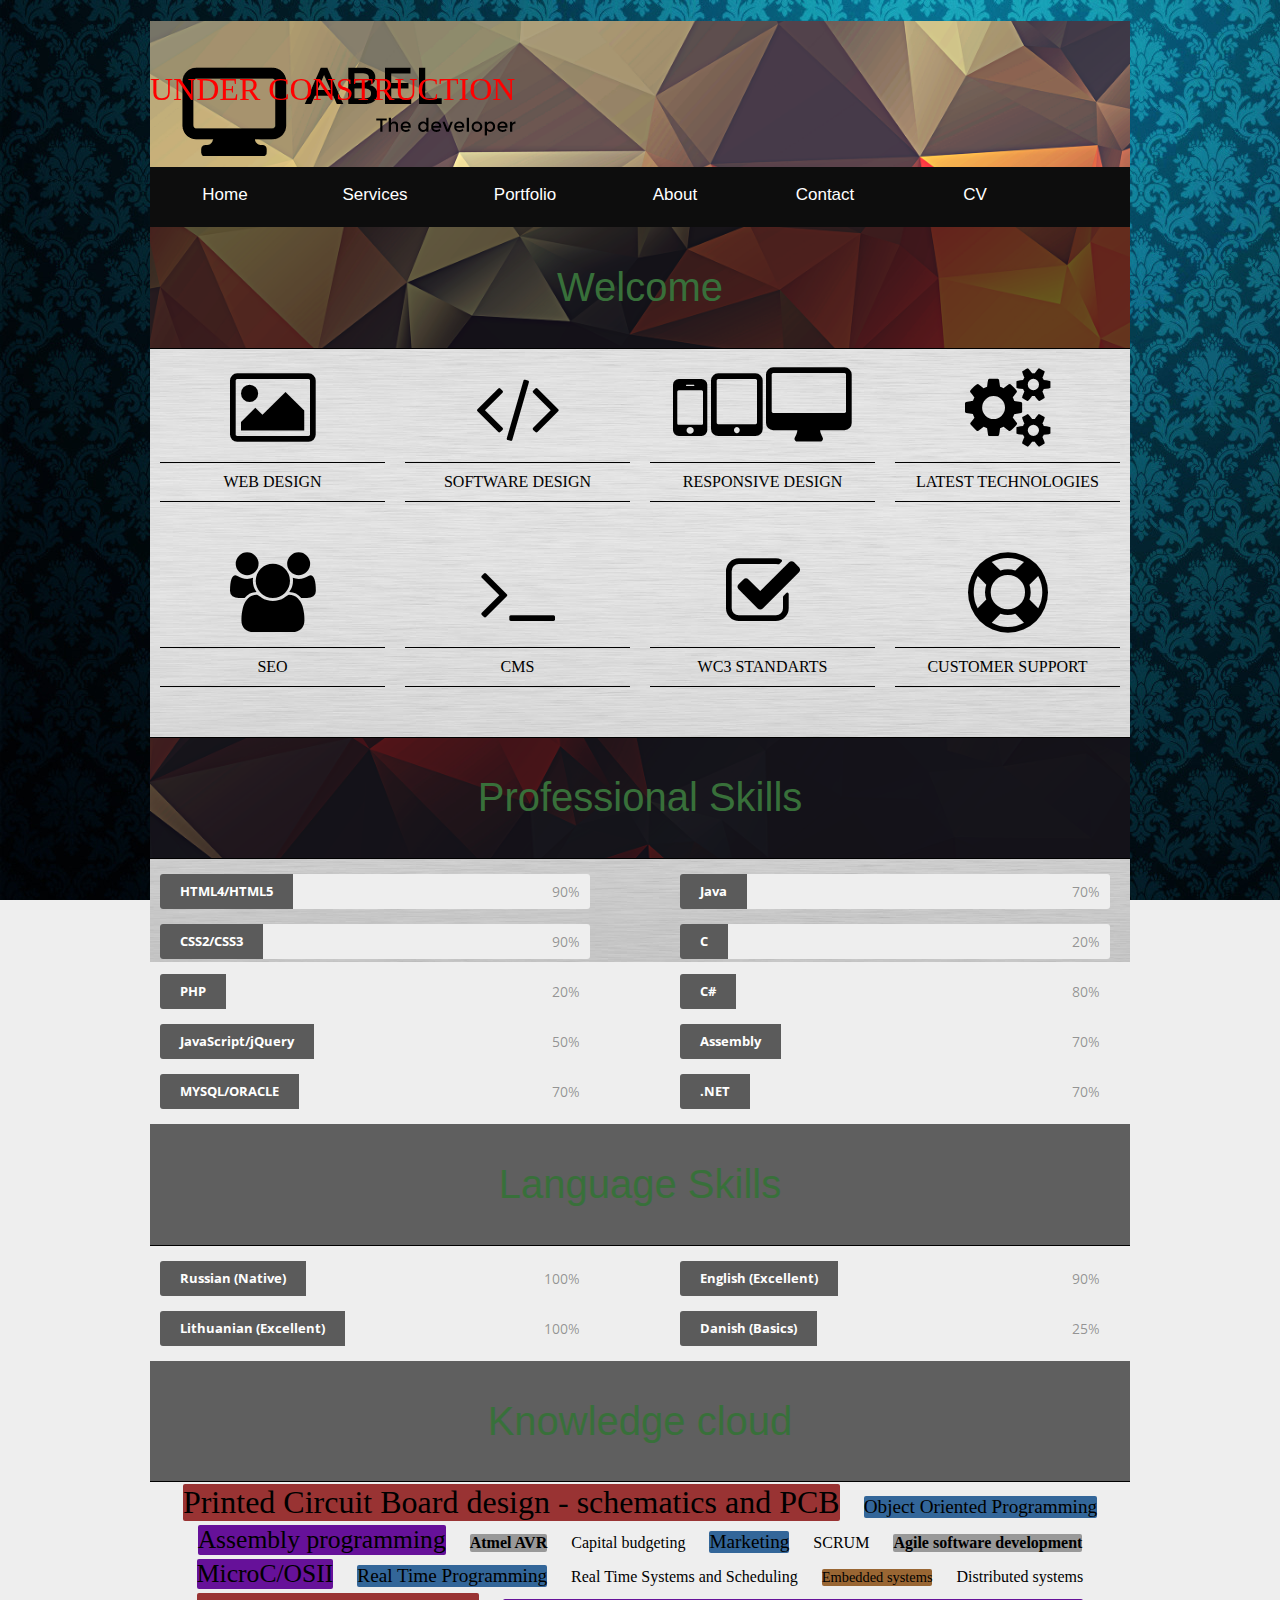
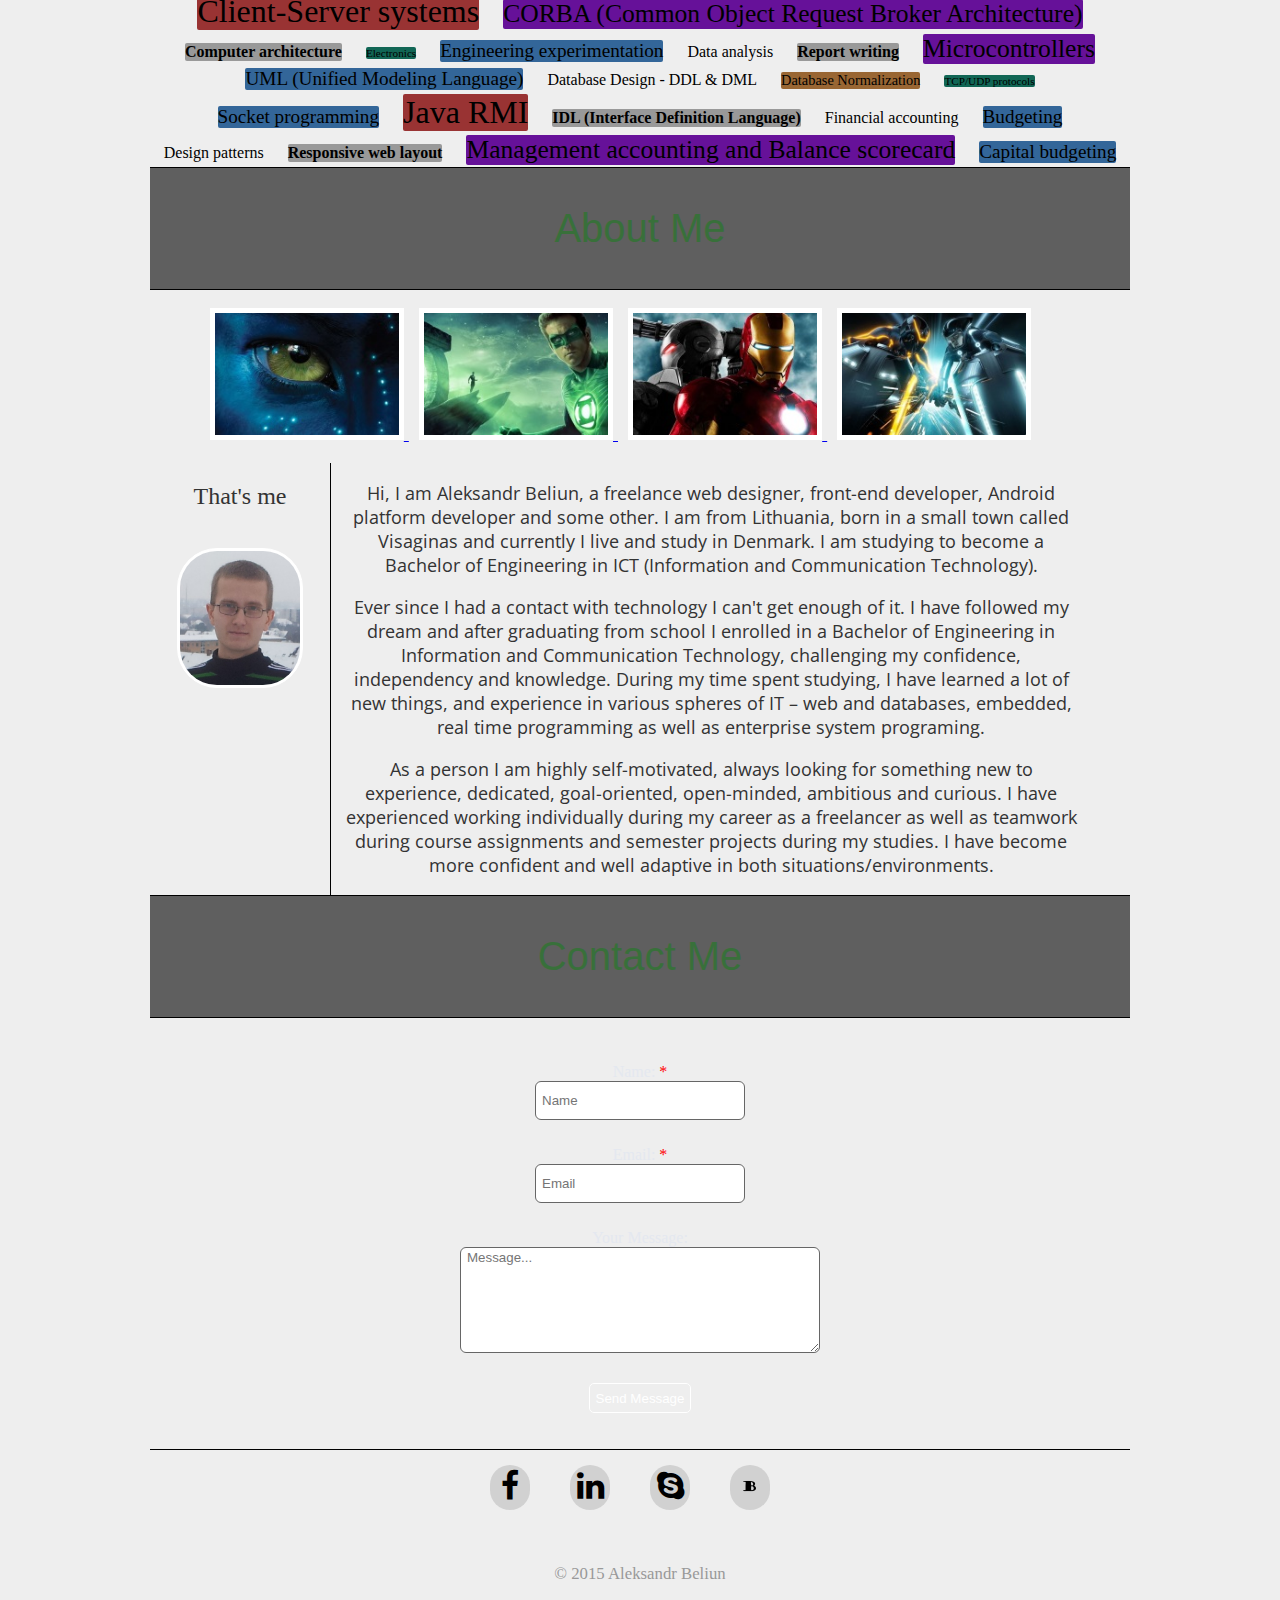
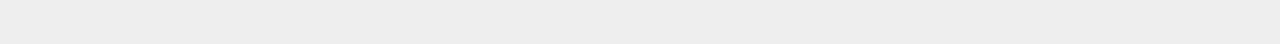
<file: index.html>
<!DOCTYPE html>
<html lang="en">

<head>
  <meta charset="utf-8" />
  <meta name="viewport" content="width=device-width, initial-scale=1, maximum-scale=1" />
  <meta name="description" content="My Personal Web - Responsive website development with HTML5/CSS3, PHP, JavaScript, jQuery, CMS integration and modification.">
  <meta name="keywords" content="web development, html5, css3, html, css, php, JavaScript, jQuery, CMS, responsive, seo, portfolio">

  <link rel="shortcut icon" href="Assets/IMG/favicon1.ico" type="image/x-icon">
  <link rel="icon" href="Assets/IMG/favicon1.ico" type="image/x-icon">
  <link rel="stylesheet" href="//maxcdn.bootstrapcdn.com/font-awesome/4.3.0/css/font-awesome.min.css">
  <link href="Assets/CSS/Main2.css" rel="stylesheet" type="text/css">
  <link href="Assets/CSS/Menu2.css" rel="stylesheet" type="text/css">
  <script type="text/javascript" src="Assets/JS/jquery-2.1.3.min.js"></script>
  <script type="text/javascript" src="Assets/JS/custom2.js"></script>
  <!--<script type="text/javascript" src="Assets/Helpers/mail2/js/contact_form.js"></script>-->
  <script src="Assets/Helpers/mail/contact_form.js"></script>

  <script type="text/javascript" src="Assets/Helpers/dialogbox/dialog_box.js"></script>

  <!--********************Fancybox******************-->
  <!-- Add mousewheel plugin (this is optional) -->
  <script type="text/javascript" src="Assets/JS/fancyapps-fancyBox-18d1712/lib/jquery.mousewheel-3.0.6.pack.js"></script>

  <!-- Add fancyBox main JS and CSS files -->
  <script type="text/javascript" src="Assets/JS/fancyapps-fancyBox-18d1712/source/jquery.fancybox.js?v=2.1.5"></script>
  <link rel="stylesheet" type="text/css" href="Assets/JS/fancyapps-fancyBox-18d1712/source/jquery.fancybox.css?v=2.1.5" media="screen" />

  <!-- Add Button helper (this is optional) -->
  <link rel="stylesheet" type="text/css" href="Assets/JS/fancyapps-fancyBox-18d1712/source/helpers/jquery.fancybox-buttons.css?v=1.0.5" />
  <script type="text/javascript" src="Assets/JS/fancyapps-fancyBox-18d1712/source/helpers/jquery.fancybox-buttons.js?v=1.0.5"></script>

  <script>
    (function(i, s, o, g, r, a, m) {
      i['GoogleAnalyticsObject'] = r;
      i[r] = i[r] || function() {
        (i[r].q = i[r].q || []).push(arguments)
      }, i[r].l = 1 * new Date();
      a = s.createElement(o),
        m = s.getElementsByTagName(o)[0];
      a.async = 1;
      a.src = g;
      m.parentNode.insertBefore(a, m)
    })(window, document, 'script', '//www.google-analytics.com/analytics.js', 'ga');

    ga('create', 'UA-59865560-1', 'auto');
    ga('send', 'pageview');
  </script>

  <!--
<link href="Assets/CSS/bootstrap.min.css" rel="stylesheet" type="text/css">

<script type="text/javascript" src="Assets/JS/bootstrap.min.js"></script>
-->

  <title>Main Page</title>

  <div class="link_home"></div>
</head>

<body>

  <div id="Holder">
    <section id="hero3" class="hero">
      <div class="inner2">
        <div class="copy2">


          <div id="Header">
            <h1 id="construction">
              <span style="color:red">UNDER CONSTRUCTION</span>
            </h1>
          </div>
          <div id="NavBar">
            <div class="container">
              <nav id="primary_nav">
                <ul>
                  <li class="nav_home"><a class="navScroll" href="#Header">Home</a>
                  </li>
                  <li class="nav_services"><a class="navScroll" href="#services">Services</a>
                  </li>
                  <li class="nav_skills"><a class="navScroll" href="#skills">Portfolio</a>
                  </li>
                  <li class="nav_about"><a class="navScroll" href="#About">About</a>
                  </li>
                  <li class="nav_contact"><a class="navScroll" href="#contact">Contact</a>
                  </li>
                  <li><a href="Assets/IMG/CV_ALEKSANDR_BELIUN_LT.pdf" target="_blank">CV</a>
                  </li>
                </ul>
              </nav>
            </div>
          </div>


          <div id="NavBarMobile">
            <div class="container">
              <nav id="primary_nav_mobile">
                <ul>
                  <li class="nav_home"><a class="navScroll" href="#Header">Home</a>
                  </li>
                  <li class="nav_services"><a class="navScroll" href="#services">Services</a>
                  </li>
                  <li class="nav_skills"><a class="navScroll" href="#skills">Portfolio</a>
                  </li>
                  <li class="nav_about"><a class="navScroll" href="#About">About</a>
                  </li>
                  <li class="nav_contact"><a class="navScroll" href="#contact">Contact</a>
                  </li>
                  <li><a href="Assets/IMG/CV_ALEKSANDR_BELIUN_LT.pdf" target="_blank">CV</a>
                  </li>
                </ul>
              </nav>
            </div>
          </div>

          <div id="Content">
            <section class="content">
              <div class="inner">
                <div class="copy">


                  <div id="contentMain">
                    <div class="PageHeading">
                      <h1>Welcome</h1>
                    </div>

                    <div id="services" class="borderBTM inBlock">

                      <section class="hero1 hero">
                        <div class="inner">
                          <div class="copy">
                            <div class="block_content">

                              <div class="link_services"></div>
                              <br>

                              <div class="services_block">
                                <div class="icon"><i class="fa fa-picture-o fa-5x"></i>
                                </div>
                                <h3>Web Design</h3>
                              </div>
                              <div class="services_block">
                                <div class="icon"><i class="fa fa-code fa-5x"></i>
                                </div>
                                <h3>Software Design</h3>
                              </div>
                              <div class="services_block">
                                <div class="icon">
                                  <i class="fa fa-mobile fa-5x"></i>
                                  <i class="fa fa-tablet fa-5x"></i>
                                  <i class="fa fa-desktop fa-5x"></i>

                                </div>
                                <h3>Responsive Design</h3>
                              </div>
                              <div class="services_block">
                                <div class="icon"><i class="fa fa-cogs fa-5x"></i>
                                </div>
                                <h3>Latest technologies</h3>
                              </div>



                              <div class="services_block">
                                <div class="icon"><i class="fa fa-users fa-5x"></i>
                                </div>
                                <h3>SEO</h3>
                              </div>
                              <div class="services_block">
                                <div class="icon"><i class="fa fa-terminal fa-5x"></i>
                                </div>
                                <h3>CMS</h3>
                              </div>
                              <div class="services_block">
                                <div class="icon"><i class="fa fa-check-square-o fa-5x"></i>
                                </div>
                                <h3>WC3 standarts</h3>
                              </div>
                              <div class="services_block">
                                <div class="icon"><i class="fa fa-life-ring fa-5x"></i>
                                </div>
                                <h3>Customer Support</h3>
                              </div>

                            </div>
                          </div>
                        </div>
                      </section>
                    </div>

                    <div id="skills" class="borderBTM ">
                      <div class="PageHeading">
                        <h1>Professional Skills</h1>
                      </div>
                      <section class="hero1 hero">
                        <div class="inner">
                          <div class="copy">

                            <div class="link_skills"></div>
                            <div class="W">
                              <div class="half ">
                                <div class="left">
                                  <div class="skillbar clearfix " data-percent="90%">
                                    <div class="skillbar-title" style="background: #666;">
                                      <span>HTML4/HTML5</span>
                                    </div>
                                    <div class="skillbar-bar" style="background: #88cd2a;"></div>
                                    <div class="skill-bar-percent">90%</div>
                                  </div>
                                  <div class="skillbar clearfix " data-percent="90%">
                                    <div class="skillbar-title" style="background: #666;">
                                      <span>CSS2/CSS3</span>
                                    </div>
                                    <div class="skillbar-bar" style="background: #88cd2a;"></div>
                                    <div class="skill-bar-percent">90%</div>
                                  </div>
                                  <div class="skillbar clearfix " data-percent="20%">
                                    <div class="skillbar-title" style="background: #666;">
                                      <span>PHP</span>
                                    </div>
                                    <div class="skillbar-bar" style="background: #88cd2a;"></div>
                                    <div class="skill-bar-percent">20%</div>
                                  </div>
                                  <div class="skillbar clearfix " data-percent="50%">
                                    <div class="skillbar-title" style="background: #666;">
                                      <span>JavaScript/jQuery</span>
                                    </div>
                                    <div class="skillbar-bar" style="background: #88cd2a;"></div>
                                    <div class="skill-bar-percent">50%</div>
                                  </div>
                                  <div class="skillbar clearfix " data-percent="70%">
                                    <div class="skillbar-title" style="background: #666;">
                                      <span>MYSQL/ORACLE</span>
                                    </div>
                                    <div class="skillbar-bar" style="background: #88cd2a;"></div>
                                    <div class="skill-bar-percent">70%</div>
                                  </div>
                                </div>
                              </div>


                              <div class="half ">
                                <div class="right">
                                  <div class="skillbar clearfix " data-percent="70%">
                                    <div class="skillbar-title" style="background: #666;">
                                      <span>Java</span>
                                    </div>
                                    <div class="skillbar-bar" style="background: #88cd2a;"></div>
                                    <div class="skill-bar-percent">70%</div>
                                  </div>
                                  <div class="skillbar clearfix " data-percent="20%">
                                    <div class="skillbar-title" style="background: #666;">
                                      <span>C</span>
                                    </div>
                                    <div class="skillbar-bar" style="background: #88cd2a;"></div>
                                    <div class="skill-bar-percent">20%</div>
                                  </div>
                                  <div class="skillbar clearfix " data-percent="80%">
                                    <div class="skillbar-title" style="background: #666;">
                                      <span>C#</span>
                                    </div>
                                    <div class="skillbar-bar" style="background: #88cd2a;"></div>
                                    <div class="skill-bar-percent">80%</div>
                                  </div>
                                  <div class="skillbar clearfix " data-percent="70%">
                                    <div class="skillbar-title" style="background: #666;">
                                      <span>Assembly</span>
                                    </div>
                                    <div class="skillbar-bar" style="background: #88cd2a;"></div>
                                    <div class="skill-bar-percent">70%</div>
                                  </div>
                                  <div class="skillbar clearfix " data-percent="70%">
                                    <div class="skillbar-title" style="background: #666;">
                                      <span>.NET</span>
                                    </div>
                                    <div class="skillbar-bar" style="background: #88cd2a;"></div>
                                    <div class="skill-bar-percent">70%</div>
                                  </div>
                                </div>
                              </div>
                            </div>

                          </div>
                        </div>
                      </section>
                      <div class="PageHeading">
                        <h1>Language Skills</h1>
                      </div>
                      <section class="hero1 hero">
                        <div class="inner">
                          <div class="copy">
                            <div class="W">
                              <div class="half ">
                                <div class="left">
                                  <div class="skillbar clearfix " data-percent="100%">
                                    <div class="skillbar-title" style="background: #666;">
                                      <span>Russian (Native)</span>
                                    </div>
                                    <div class="skillbar-bar" style="background: #88cd2a;"></div>
                                    <div class="skill-bar-percent">100%</div>
                                  </div>
                                  <div class="skillbar clearfix " data-percent="100%">
                                    <div class="skillbar-title" style="background: #666;">
                                      <span>Lithuanian (Excellent)</span>
                                    </div>
                                    <div class="skillbar-bar" style="background: #88cd2a;"></div>
                                    <div class="skill-bar-percent">100%</div>
                                  </div>
                                </div>
                              </div>
                              <div class="half ">
                                <div class="right">
                                  <div class="skillbar clearfix " data-percent="90%">
                                    <div class="skillbar-title" style="background: #666;">
                                      <span>English (Excellent)</span>
                                    </div>
                                    <div class="skillbar-bar" style="background: #88cd2a;"></div>
                                    <div class="skill-bar-percent">90%</div>
                                  </div>
                                  <div class="skillbar clearfix " data-percent="25%">
                                    <div class="skillbar-title" style="background: #666;">
                                      <span>Danish (Basics)</span>
                                    </div>
                                    <div class="skillbar-bar" style="background: #88cd2a;"></div>
                                    <div class="skill-bar-percent">25%</div>
                                  </div>
                                </div>
                              </div>
                            </div>
                          </div>
                        </div>
                      </section>
                      <div id="knowledge">
                        <div class="PageHeading">
                          <h1>Knowledge cloud</h1>
                        </div>

                        <section class="hero1 hero">
                          <div class="inner">
                            <div class="copy">
                              <ul id="cloud">
                                <li>Printed Circuit Board design - schematics and PCB</li>
                                <li>Object Oriented Programming</li>
                                <li>Assembly programming</li>
                                <li>Atmel AVR</li>
                                <li>Capital budgeting</li>
                                <li>Marketing</li>
                                <li>SCRUM</li>
                                <li>Agile software development</li>
                                <li>MicroC/OSII</li>
                                <li>Real Time Programming</li>
                                <li>Real Time Systems and Scheduling</li>
                                <li>Embedded systems</li>
                                <li>Distributed systems</li>
                                <li>Client-Server systems</li>
                                <li>CORBA (Common Object Request Broker Architecture)</li>
                                <li>Computer architecture</li>
                                <li>Electronics</li>
                                <li>Engineering experimentation</li>
                                <li>Data analysis</li>
                                <li>Report writing</li>
                                <li>Microcontrollers</li>
                                <li>UML (Unified Modeling Language)</li>
                                <li>Database Design - DDL &amp; DML</li>
                                <li>Database Normalization</li>
                                <li>TCP/UDP protocols</li>
                                <li>Socket programming</li>
                                <li>Java RMI</li>
                                <li>IDL (Interface Definition Language)</li>
                                <li>Financial accounting</li>
                                <li>Budgeting</li>
                                <li>Design patterns</li>
                                <li>Responsive web layout</li>
                                <li>Management accounting and Balance scorecard</li>
                                <li>Capital budgeting</li>
                              </ul>
                            </div>
                          </div>
                        </section>
                      </div>


                    </div>




                    <div id="About">
                      <div class="PageHeading">
                        <h1>About Me</h1>
                      </div>
                      <section class="hero1 hero">
                        <div class="inner">
                          <div class="copy">


                            <div class="link_about"></div>
                            <div id="W">
                              <div class="center ">
                                <div id="img">
                                  <p>
                                    <a class="fancybox" data-fancybox-group="button" href="Assets/IMG/about/avatar_b.jpg">
                                      <img src="Assets/IMG/about/avatar_s.jpg" alt="pic1">
                                    </a>
                                    <a class="fancybox" data-fancybox-group="button" href="Assets/IMG/about/greenhornet_b.jpg">
                                      <img src="Assets/IMG/about/greenhornet_s.jpg" alt="pic2">
                                    </a>
                                    <a class="fancybox" data-fancybox-group="button" href="Assets/IMG/about/ironman_b.jpg">
                                      <img src="Assets/IMG/about/ironman_s.jpg" alt="pic3">
                                    </a>
                                    <a class="fancybox" data-fancybox-group="button" href="Assets/IMG/about/tron_b.jpg">
                                      <img src="Assets/IMG/about/tron_s.jpg" alt="pic4">
                                    </a>
                                  </p>
                                </div>
                              </div>
                              <div>
                                <div id="Left">
                                  <h2>That's me</h2>
                                  <br>
                                  <a class="fancybox" href="Assets/IMG/about/me_b.jpg">
                                    <img src="Assets/IMG/about/me.jpg" alt="myPicture">
                                  </a>
                                </div>
                                <div id="Right">
                                  <div id="about">
                                    <p>Hi, I am Aleksandr Beliun, a freelance web designer, front-end developer, Android platform developer and some other. I am from Lithuania, born in a small town called Visaginas and currently I live and study in Denmark.
                                      I am studying to become a Bachelor of Engineering in ICT (Information and Communication Technology).</p>
                                    <p>Ever since I had a contact with technology I can't get enough of it. I have followed my dream and after graduating from school I enrolled in a Bachelor of Engineering in Information and Communication Technology, challenging
                                      my confidence, independency and knowledge. During my time spent studying, I have learned a lot of new things, and experience in various spheres of IT – web and databases, embedded, real time programming as well as
                                      enterprise system programing.</p>
                                    <p>As a person I am highly self-motivated, always looking for something new to experience, dedicated, goal-oriented, open-minded, ambitious and curious. I have experienced working individually during my career as a freelancer
                                      as well as teamwork during course assignments and semester projects during my studies. I have become more confident and well adaptive in both situations/environments. </p>
                                  </div>
                                </div>
                              </div>
                            </div>

                          </div>
                        </div>
                      </section>
                    </div>






                    <div id="contact">


                      <div class="PageHeading">
                        <h1>Contact Me</h1>
                      </div>
                      <div class="link_contact"></div>
                      <div id="mainform">
                        <form id="form" action="javascript:showDialog('Success','Your request has been successfully received.','success');">
                          <div id="note"></div>
                          <div id="fields">
                            <table class="contact">

                              <tr>
                                <td>
                                  <p id="returnmessage"></p>
                                </td>
                              </tr>
                              <tr>
                                <td>&nbsp;</td>
                              </tr>
                              <tr>
                                <td>
                                  <label for="Name">Name:
                                    <span>*</span>
                                  </label>
                                  <br>
                                  <input type="text" name="name" id="name" placeholder="Name" class="styletxtfield">
                                </td>
                              </tr>
                              <tr>
                                <td>&nbsp;</td>
                              </tr>
                              <tr>
                                <td>
                                  <label for="Email">Email:
                                    <span>*</span>
                                  </label>
                                  <br>
                                  <input type="email" name="email" id="email" placeholder="Email" class="styletxtfield">
                                </td>
                              </tr>
                              <tr>
                                <td>&nbsp;</td>
                              </tr>
                              <tr>
                                <td>
                                  <label for="Message">Your Message:</label>
                                  <br>
                                  <textarea name="message" id="message" placeholder="Message..." class="styletxtarea"></textarea>
                                </td>
                              </tr>
                              <tr>
                                <td>&nbsp;</td>
                              </tr>
                              <tr>
                                <td>
                                  <input type="submit" name="submit" id="submit" class="btn" value="Send Message">
                                </td>
                              </tr>
                              <tr>
                                <td>&nbsp;</td>
                              </tr>
                            </table>
                          </div>
                        </form>


                      </div>

                    </div>




                  </div>

                </div>
              </div>
            </section>
          </div>
          <div id="Footer">

            <div id="social">
              <div class="social_link">
                <div class="link"><a href="#" target="_blank"><i class="fa fa-facebook fa-2x"></i></a>
                </div>
              </div>
              <div class="social_link">
                <div class="link"><a href="https://www.linkedin.com/in/aleksandrbeliun" target="_blank"><i class="fa fa-linkedin fa-2x"></i></a>
                </div>
              </div>
              <div class="social_link">
                <div class="link"><a href="skype:organyx92?chat"><i class="fa fa-skype fa-2x"></i></a>
                </div>
              </div>
              <div class="social_link">
                <div class="link">
                  <a href="http://aleksbel.blogspot.com/" target="_blank">
                    <img src="Assets/IMG/social/blogger_inv_small.png" alt="skype">
                  </a>
                </div>
              </div>
            </div>
            <div id="copy">
              <h6>&copy; 2015 Aleksandr Beliun</h6>
            </div>
            <div id="scroll"><a href="#" class="scrollup">Scroll</a>
            </div>
          </div>

        </div>
      </div>
    </section>
  </div>


</body>

</html>
</file>
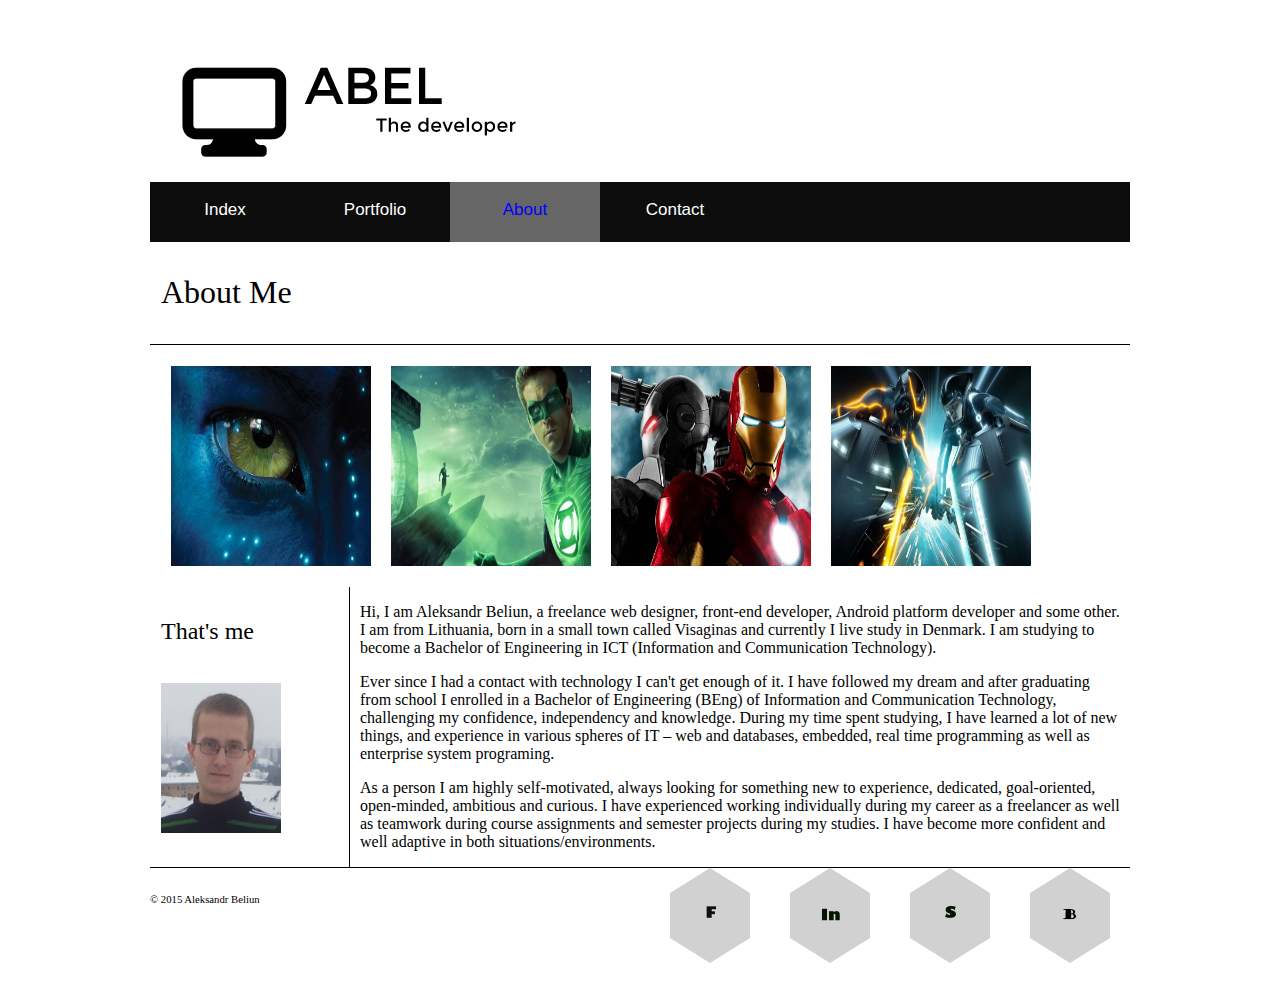
<file: about.html>
<!doctype html>
<html>
<head>

<link rel="shortcut icon" href="Assets/IMG/favicon1.ico" type="image/x-icon">
<link rel="icon" href="Assets/IMG/favicon1.ico" type="image/x-icon">

<link href="Assets/CSS/Main.css" rel="stylesheet" type="text/css">
<link href="Assets/CSS/Menu.css" rel="stylesheet" type="text/css">
<link href="Assets/CSS/About.css" rel="stylesheet" type="text/css">

<!--
<link href="Assets/CSS/bootstrap.min.css" rel="stylesheet" type="text/css">

<script type="text/javascript" src="Assets/JS/bootstrap.min.js"></script>
<script type="text/javascript" src="Assets/JS/jquery-2.1.3.min.js"></script>
-->
<meta charset="utf-8">
<title>About Page</title>
</head>

<body>
<div id="Holder">
  <div id="Header"></div>
  <div id="NavBar">
    	<nav>
        	<ul>
            	<li><a href="index.html">Index</a></li>
              <li><a href="portfolio.html">Portfolio</a></li>
              <li class="active"><a href="about.html">About</a></li>
              <li><a href="contact.html">Contact</a></li>
          </ul>
        </nav>
  </div>
  <div id="Content">
    	<div id="PageHeading">
    	  <h1>About Me</h1>
   	  </div>
      <div id="contentMain">
        <img src="Assets/IMG/about/avatar.jpg">
        <img src="Assets/IMG/about/greenhornet.jpg">
        <img src="Assets/IMG/about/ironman.jpg">
        <img src="Assets/IMG/about/tron.jpg">
      </div>
    	<div id="contentLeft">
    	  <h2>That's me</h2><br>
        <img src="Assets/IMG/about/me.jpg">
    	</div>
    <div id="contentRight">
      <div id="about">

      <p>Hi, I am Aleksandr Beliun, a freelance web designer, front-end developer, Android platform developer and some other. I am from Lithuania, born in a small town called Visaginas and currently I live study in Denmark. I am studying to become a Bachelor of Engineering in ICT (Information and Communication Technology).</p>
      <p>Ever since I had a contact with technology I can't get enough of it. I have followed my dream and after graduating from school I enrolled in a Bachelor of Engineering (BEng) of Information and Communication Technology, challenging my confidence, independency and knowledge. During my time spent studying, I have learned a lot of new things, and experience in various spheres of IT – web and databases, embedded, real time programming as well as enterprise system programing.
</p>
      <p>
        As a person I am highly self-motivated, always looking for something new to experience, dedicated, goal-oriented, open-minded, ambitious and curious. I have experienced working individually during my career as a freelancer as well as teamwork during course assignments and semester projects during my studies. I have become more confident and well adaptive in both situations/environments. </p>
  
      </div>

    </div>

  </div>
  <div id="Footer">
    <div id="copy">
      <h6>&copy; 2015 Aleksandr Beliun</h6>
    </div>
    <div id="social">
              <div class="social_hexagon">
                <div class="hex1"></div>
                <div class="hex2"><a href="#" target="_blank"><img src="Assets/IMG/social/facebook_inv_small.png" alt="facebook"></a></div>
                <div class="hex3"></div>
              </div>
              <div class="social_hexagon">
                <div class="hex1"></div>
                <div class="hex2"><a href="#" target="_blank"><img src="Assets/IMG/social/linkedIn_inv_small.png" alt="linkedin"></a></div>
                <div class="hex3"></div>
              </div>
              <div class="social_hexagon">
                <div class="hex1"></div>
                <div class="hex2"><a href="skype:organyx92?chat"><img src="Assets/IMG/social/skype_inv_small.png" alt="skype"></a></div>
                <div class="hex3"></div>
              </div>
              <div class="social_hexagon">
                <div class="hex1"></div>
                <div class="hex2"><a href="http://aleksbel.blogspot.com/" target="_blank"><img src="Assets/IMG/social/blogger_inv_small.png" alt="blogspot"></a></div>
                <div class="hex3"></div>
              </div>
    </div>
  </div>
</div>
</body>
</html>
</file>
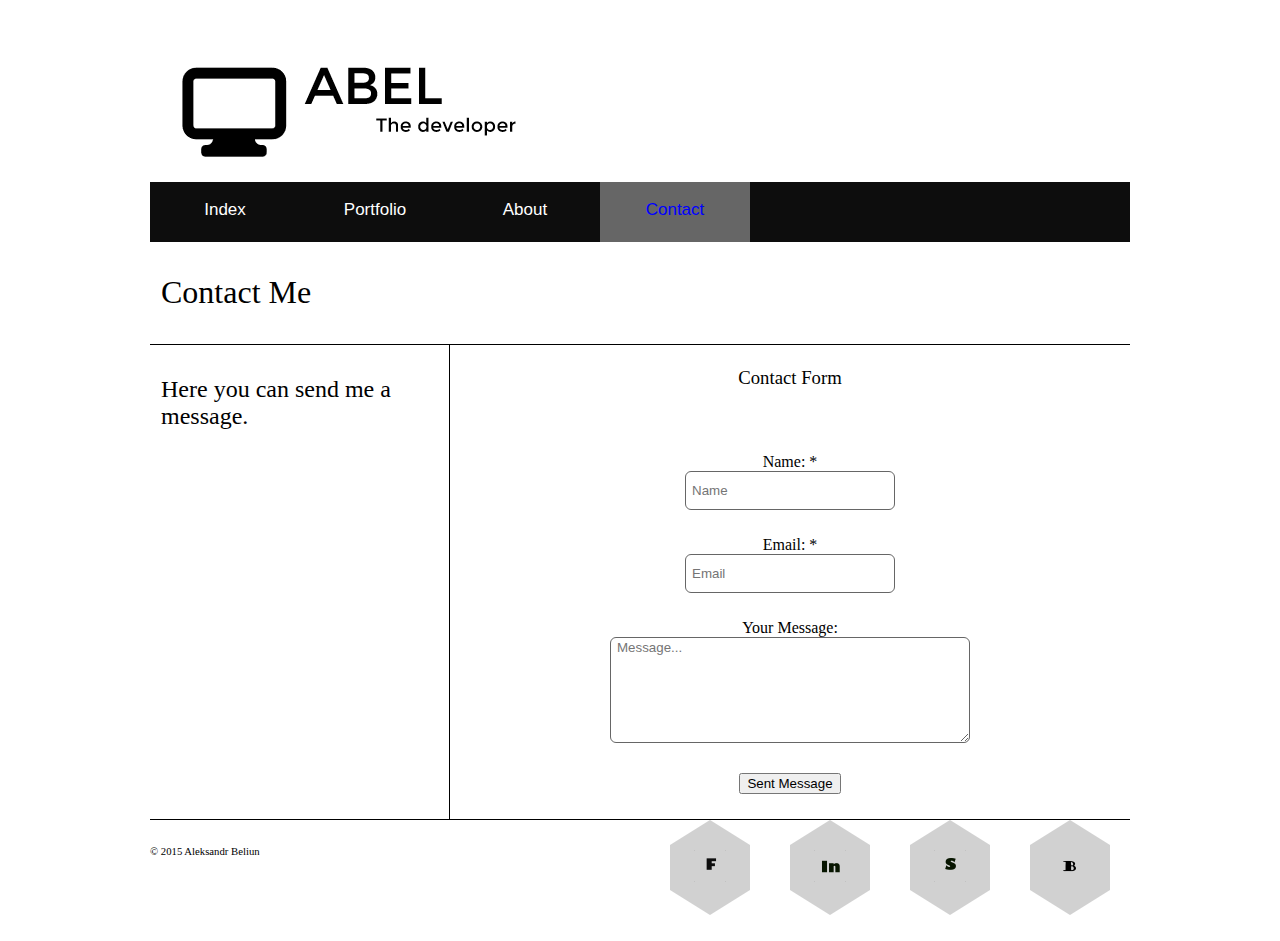
<file: contact.html>
<!doctype html>
<html>
<head>

  <link rel="shortcut icon" href="Assets/IMG/favicon1.ico" type="image/x-icon">
  <link rel="icon" href="Assets/IMG/favicon1.ico" type="image/x-icon">

<link href="Assets/CSS/Main.css" rel="stylesheet" type="text/css">
<link href="Assets/CSS/Menu.css" rel="stylesheet" type="text/css">
<script type="text/javascript" src="Assets/JS/jquery-2.1.3.min.js"></script>
<script src="Assets/Helpers/mail/contact_form.js"></script>
<!--
<link href="Assets/CSS/bootstrap.min.css" rel="stylesheet" type="text/css">

<script type="text/javascript" src="Assets/JS/bootstrap.min.js"></script>

-->
<meta charset="utf-8">
<title>Contact Page</title>
</head>

<body>
<div id="Holder">
  <div id="Header"></div>
  <div id="NavBar">
    	<nav>
        	<ul>
              <li><a href="index.html">Index</a></li>
              <li><a href="portfolio.html">Portfolio</a></li>
              <li><a href="about.html">About</a></li>
              <li class="active"><a href="contact.html">Contact</a></li>
          </ul>
        </nav>
  </div>
  <div id="Content">
    	<div id="PageHeading">
    	  <h1>Contact Me</h1>
   	  </div>
    	<div id="contentLeft">
    	  <h2>Here you can send me a message.</h2><br>
    	</div>
    <div id="contentRight">

      <div id="mainform">
        <form id="form">
          <table id="contact">
            <tr><th><h3>Contact Form</h3></th></tr>
            <tr><td><p id="returnmessage"></p></td></tr>
            <tr>
              <td>&nbsp;</td>
            </tr>
            <tr>
              <td><label for="Name">Name: <span>*</span></label><br>
              <input type="text" name="name" id="name" placeholder="Name" class="styletxtfield"></td>
            </tr>
            <tr>
              <td>&nbsp;</td>
            </tr>
            <tr>
              <td><label for="Email">Email: <span>*</span></label><br>
              <input type="email" name="email" id="email" placeholder="Email" class="styletxtfield"></td>
            </tr>
            <tr>
              <td>&nbsp;</td>
            </tr>
            <tr>
              <td><label for="Message">Your Message:</label><br>
              <textarea name="message" id="message" placeholder="Message..." class="styletxtarea"></textarea></td>
            </tr>
            <tr>
              <td>&nbsp;</td>
            </tr>
            <tr>
              <td><input type="submit" name="submit" id="submit" value="Sent Message"></td>
            </tr>
            <tr>
              <td>&nbsp;</td>
            </tr>
          </table>
        </form>


    </div>







    </div>
  </div>
  <div id="Footer">
    <div id="copy">
      <h6>&copy; 2015 Aleksandr Beliun</h6>
    </div>
    <div id="social">
        <div class="social_hexagon">
                <div class="hex1"></div>
                <div class="hex2"><a href="#" target="_blank"><img src="Assets/IMG/social/facebook_inv_small.png" alt="facebook"></a></div>
                <div class="hex3"></div>
              </div>
              <div class="social_hexagon">
                <div class="hex1"></div>
                <div class="hex2"><a href="#" target="_blank"><img src="Assets/IMG/social/linkedIn_inv_small.png" alt="linkedin"></a></div>
                <div class="hex3"></div>
              </div>
              <div class="social_hexagon">
                <div class="hex1"></div>
                <div class="hex2"><a href="skype:organyx92?chat"><img src="Assets/IMG/social/skype_inv_small.png" alt="skype"></a></div>
                <div class="hex3"></div>
              </div>
              <div class="social_hexagon">
                <div class="hex1"></div>
                <div class="hex2"><a href="http://aleksbel.blogspot.com/" target="_blank"><img src="Assets/IMG/social/blogger_inv_small.png" alt="skype"></a></div>
                <div class="hex3"></div>
              </div>
      </div>
  </div>
</div>
</body>
</html>
</file>
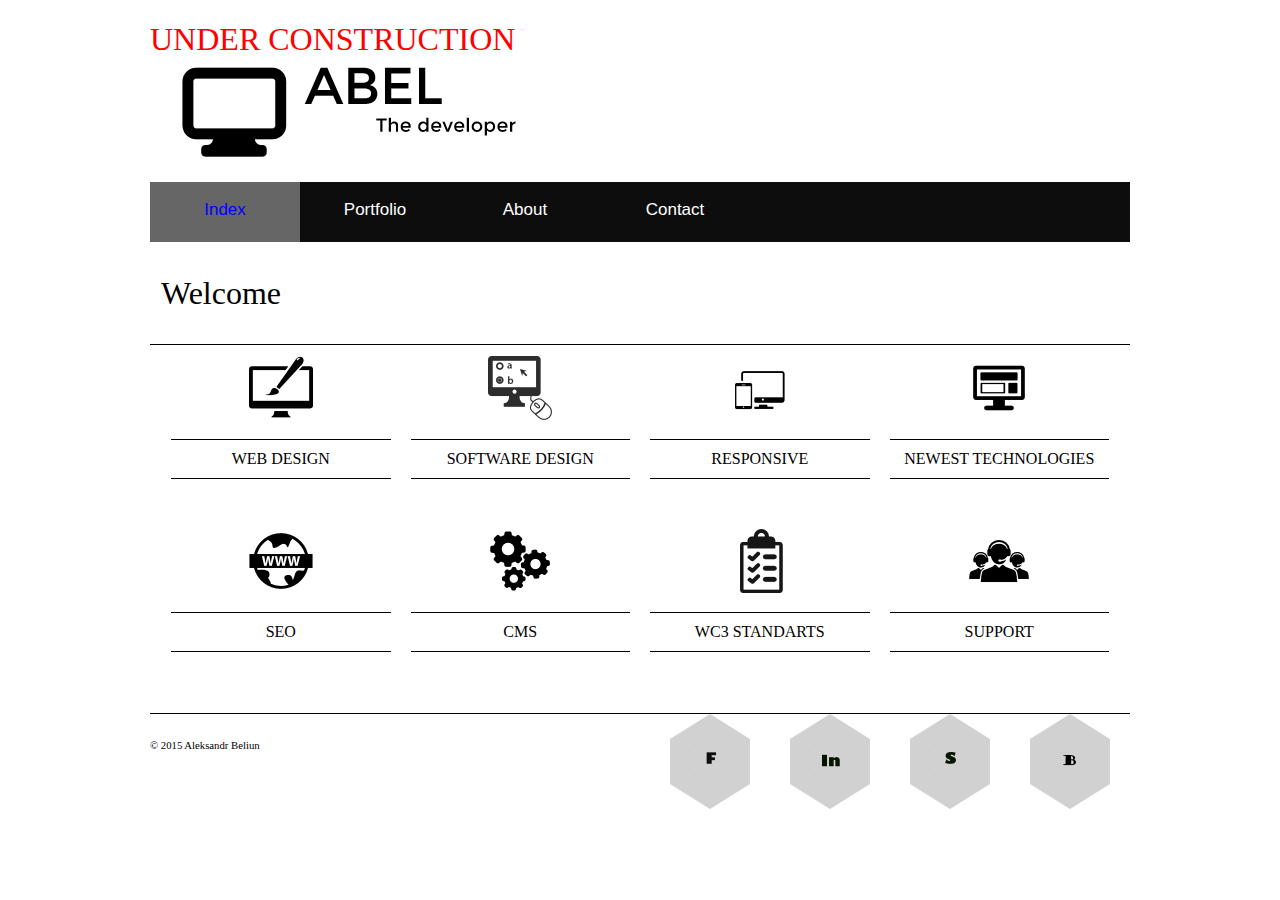
<file: index3.html>
<!doctype html>
<html>
<head>

  <link rel="shortcut icon" href="Assets/IMG/favicon1.ico" type="image/x-icon">
  <link rel="icon" href="Assets/IMG/favicon1.ico" type="image/x-icon">

<link href="Assets/CSS/Main.css" rel="stylesheet" type="text/css">
<link href="Assets/CSS/Menu.css" rel="stylesheet" type="text/css">
<!--
<link href="Assets/CSS/bootstrap.min.css" rel="stylesheet" type="text/css">

<script type="text/javascript" src="Assets/JS/bootstrap.min.js"></script>
<script type="text/javascript" src="Assets/JS/jquery-2.1.3.min.js"></script>
-->
<meta charset="utf-8">
<title>Main Page</title>
</head>

<body>
<div id="Holder">
  <div id="Header"><h1><span style="color:red">UNDER CONSTRUCTION<span></h1></div>
  <div id="NavBar">
    	<nav>
        	<ul>
              <li class="active"><a href="index.html">Index</a></li>
              <li><a href="portfolio.html">Portfolio</a></li>
              <li><a href="about.html">About</a></li>
              <li><a href="contact.html">Contact</a></li>
          </ul>
        </nav>
  </div>
  <div id="Content">
    	<div id="PageHeading">
    	  <h1>Welcome</h1>
   	  </div>

    <div id="contentMain">


      <div class="services">

        <div class="services_block">
          <div class="icon"><img src="Assets/IMG/services/web.png" alt="icon"></div>
          <h3>Web Design</h3>
<!--          <p>Fresh. Clean. Live.</p>-->
        </div>
        <div class="services_block">
          <div class="icon"><img src="Assets/IMG/services/soft.png" alt="icon"></div>
          <h3>Software Design</h3>
<!--          <p>Software Design for all your needs.</p>-->
        </div>
        <div class="services_block">
          <div class="icon">
            <img src="Assets/IMG/services/responsive.png" alt="icon">
          </div>
          <h3>Responsive</h3>
<!--          <p>Be accessible. Anywhere. To anyone and everyone on any device.</p>-->
        </div>
        <div class="services_block">
          <div class="icon"><img src="Assets/IMG/services/tech.png" alt="icon"></div>
          <h3>Newest technologies</h3>
<!--          <p>I love changes and innovation. Therefore i follow the latest news in the world of technologies and apply them to create stunning websites.</p>-->
        </div>


        <div class="services_block">
          <div class="icon"><img src="Assets/IMG/services/seo.png" alt="icon"></div>
          <h3>SEO</h3>
<!--          <p>Search Engine Optimization helps your website to be found more easy and have higher ratings between others out there.</p>-->
        </div>
        <div class="services_block">
          <div class="icon"><img src="Assets/IMG/services/cms.png" alt="icon"></div>
          <h3>CMS</h3>
<!--          <p>Integrating a freshly made design or one of your own into a Content Management System. Addition of modules/plugins and customization.</p>-->
        </div>
        <div class="services_block">
          <div class="icon"><img src="Assets/IMG/services/w3.png" alt="icon"></div>
          <h3>WC3 standarts</h3>
<!--          <p>The code i write is clean, clear and follows the current web standars of <a href="http://www.w3.org/">W3C (World Wide Web Consortium)</a></p>-->
        </div>
        <div class="services_block">
          <div class="icon"><img src="Assets/IMG/services/support.png" alt="icon"></div>
          <h3>Support</h3>
<!--          <p>Full support with a smile or administration available after creating something together.</p>-->
        </div>

      </div>


    </div>
  </div>
  <div id="Footer">
    <div id="copy">
      <h6>&copy; 2015 Aleksandr Beliun</h6>
    </div>
    <div id="social">
        <div class="social_hexagon">
                <div class="hex1"></div>
                <div class="hex2"><a href="#" target="_blank"><img src="Assets/IMG/social/facebook_inv_small.png" alt="facebook"></a></div>
                <div class="hex3"></div>
              </div>
              <div class="social_hexagon">
                <div class="hex1"></div>
                <div class="hex2"><a href="#" target="_blank"><img src="Assets/IMG/social/linkedIn_inv_small.png" alt="linkedin"></a></div>
                <div class="hex3"></div>
              </div>
              <div class="social_hexagon">
                <div class="hex1"></div>
                <div class="hex2"><a href="skype:organyx92?chat"><img src="Assets/IMG/social/skype_inv_small.png" alt="skype"></a></div>
                <div class="hex3"></div>
              </div>
              <div class="social_hexagon">
                <div class="hex1"></div>
                <div class="hex2"><a href="http://aleksbel.blogspot.com/" target="_blank"><img src="Assets/IMG/social/blogger_inv_small.png" alt="skype"></a></div>
                <div class="hex3"></div>
              </div>
      </div>
  </div>
</div>
</body>
</html>
</file>
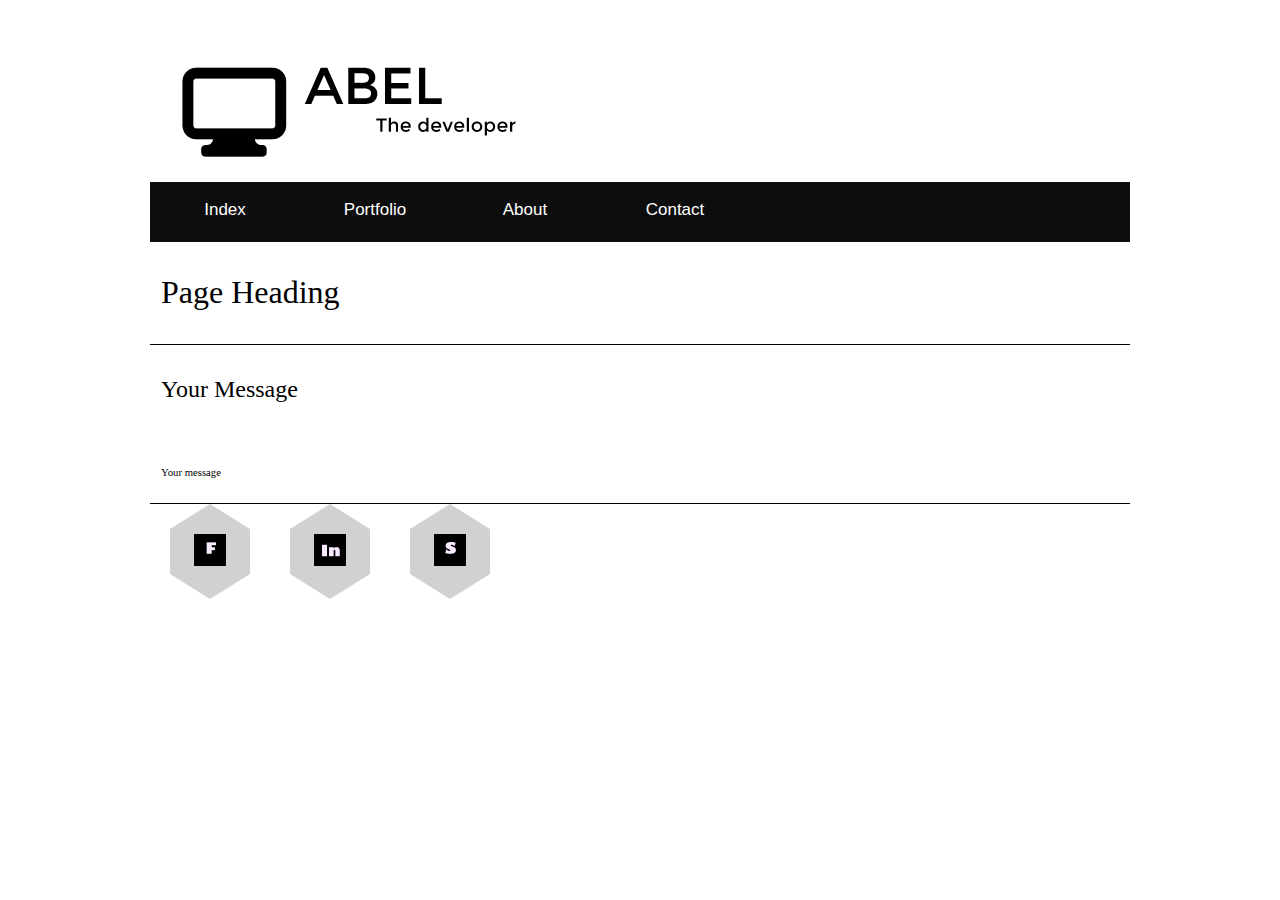
<file: template.html>
<!doctype html>
<html>
<head>

<link href="Assets/CSS/Main.css" rel="stylesheet" type="text/css">
<link href="Assets/CSS/Menu.css" rel="stylesheet" type="text/css">
<!--
<link href="Assets/CSS/bootstrap.min.css" rel="stylesheet" type="text/css">

<script type="text/javascript" src="Assets/JS/bootstrap.min.js"></script>
<script type="text/javascript" src="Assets/JS/jquery-2.1.3.min.js"></script>
-->
<meta charset="utf-8">
<title>Template</title>
</head>

<body>
<div id="Holder">
  <div id="Header"></div>
  <div id="NavBar">
    	<nav>
        	<ul>
            	<li><a href="#">Index</a></li>
              <li><a href="#">Portfolio</a></li>
              <li><a href="#">About</a></li>
              <li><a href="#">Contact</a></li>  
          </ul>
        </nav>
  </div>
  <div id="Content">
    	<div id="PageHeading">
    	  <h1>Page Heading</h1>
   	  </div>
    	<div id="contentLeft">
    	  <h2>Your Message</h2><br>
    	  <h6>Your message</h6>
    	</div>
    <div id="contentRight">
      
    </div>
  </div>
  <div id="Footer">
        <div class="social_hexagon">
                <div class="hex1"></div>
                <div class="hex2"><a href="#" target="_blank"><img src="Assets/IMG/social/facebook_small.png" alt="facebook"></a></div>
                <div class="hex3"></div>
              </div>
              <div class="social_hexagon">
                <div class="hex1"></div>
                <div class="hex2"><a href="#" target="_blank"><img src="Assets/IMG/social/linkedIn_small.png" alt="linkedin"></a></div>
                <div class="hex3"></div>
              </div>              
              <div class="social_hexagon">
                <div class="hex1"></div>
                <div class="hex2"><a href="skype:organyx92?chat"><img src="Assets/IMG/social/skype_small.png" alt="skype"></a></div>
                <div class="hex3"></div>
        </div>
  </div>
</div>
</body>
</html>
</file>
<file: Assets/CSS/Main2.css>
@import "http://fonts.googleapis.com/css?family=Open+Sans";
body {
  margin: 0;
  padding: 0;
  background: #eee url(../IMG/Wallpapers-room_com___elegant_blue_wallpaper_by_blok5_1920x1200-1920x1080.jpg) fixed
}
#Holder {
  width: 980px;
  min-width: 320px;
  max-width: 980px;
  height: auto;
  margin-left: auto;
  margin-right: auto;
  margin-top: 21px;
  margin-bottom: 21px;
}
#Header {
  height: 135px;
  background-image: url(../IMG/functional/logo.png);
  background-repeat: no-repeat;
  max-width: 980px;
  margin-bottom: 11px
}
#construction {
  position: fixed;
  top: 50px;
  z-index: 3;
}
#Content {
  max-width: 980px;
  height: auto;
  clear: both;
  overflow: auto;
}
#contentLeft {
  width: 280px;
  float: left;
  padding-left: 11px;
  padding-top: 11px
}
#contentLeft a {
  text-decoration: none;
  color: #000;
}
#contentMain {
  max-width: 980px;
  width: auto;
  height: auto;
  padding-top: 0;
  padding-bottom: 11px;
  float: left;
}
#contentRight {
  width: 680px;
  float: right;
  border-left: 1px solid #000
}
#contentRight a {
  text-decoration: none;
  color: #000
}
.PageHeading {
  max-width: 980px;
  height: auto;
  padding: 11px;
  border-bottom: 1px solid #000;
  background-color: rgba(0, 0, 0, 0.6)
}
.PageHeading h1 {
  font-size: 40px;
  font-family: 'Titillium Web', arial, sans-serif
}
#Footer {
  border-top: 1px solid #000;
  height: 100px;
  width: 980px;
}
#Footer a {
  text-decoration: none;
  color: #000;
  float: left;
  display: block;
  display: table-cell;
}
#copy {
  font-size: 25px;
  color: #999;
  margin-left: 15px;
  float: left;
}
#social {
  float: right;
  display: block;
}
h1, h2, h3, h4, h5, h6 {
  font-weight: lighter
}
.off {
  display: none;
}
.scrollup {
  width: 50px;
  height: 50px;
  opacity: .3;
  position: fixed;
  bottom: 50px;
  right: 100px;
  display: none;
  text-indent: -9999px;
  background: url(../IMG/functional/round-arrow-up-psd-png.png) no-repeat
}
.center {
  margin-left: auto;
  margin-right: auto;
}
.link {
  width: 40px;
  height: 34px;
  background-color: #000;
  padding: 11px 0 0;
  border-radius: 40px;
}
.social_link {
  width: 60px;
  float: left;
  margin: 15px 10px
}
.social_link:hover {
  opacity: .7;
}
.social_link .link {
  background-color: #d1d1d1;
  position: relative
}
.social_link a {
  display: block;
  width: 100%;
  height: 100%;
  position: absolute;
  top: 0;
  padding: 5px 0 0;
  text-align: center
}
/*
-----------------------------------------------------------------------
---------------------------- SECTION CONTENT STYLES -------------------
-----------------------------------------------------------------------
*/

.block_content {
  clear: both;
  float: left;
}
.block_content h3 {
  text-align: justify;
}
/*
-----------------------------------------------------------------------
---------------------------- ABOUT SECTION STYLES --------------------
-----------------------------------------------------------------------
*/

#About {
  max-width: 980px;
  float: left;
  width: 100%;
  margin-left: auto;
  margin-right: auto;
  border-bottom: 1px solid #000
}
.W {
  width: 100%;
}
#Right {
  width: 760px;
  float: right;
  border-left: 1px solid #000
}
#Right p {
  color: #333
}
#Left {
  width: 180px;
  float: left
}
#Left h2 {
  color: #333
}
#Left img {
  height: auto;
  width: 120px;
  border: 1px solid #fff;
  background-color: #fff;
  padding: 2px;
  border-radius: 40px
}
#About p {
  font-family: 'Open Sans', 'sans-serif';
  font-size: 18px;
  margin-left: auto;
  margin-right: auto;
  padding-left: 10px;
  padding-right: 10px
}
#img {
  width: 100%;
  display: block;
  float: left
}
#img p a {
  margin: 5px
}
#img p a img {
  border: 1px solid #fff;
  background-color: #fff;
  padding: 4px;
  width: 20%
}
/*
-----------------------------------------------------------------------
---------------------------- CONTACT SECTION STYLES --------------------
-----------------------------------------------------------------------
*/

#contact {
  float: left;
  margin-left: auto;
  margin-right: auto;
  width: 100%
}
.contact {
  margin-left: auto;
  margin-right: auto;
  width: 100%
}
#contact label, #contact h3 {
  color: #E4E8F0
}
#contact span {
  color: red
}
#contact td {
  text-align: center
}
.styletxtfield {
  border: 1px solid #666;
  border-radius: 6px;
  width: 200px;
  height: 35px;
  font-family: Gotham, "Helvetica Neue", Helvetica, Arial, sans-serif;
  padding-left: 6px
}
.styletxtarea {
  border: 1px solid #666;
  border-radius: 6px;
  width: 350px;
  height: 100px;
  font-family: Gotham, "Helvetica Neue", Helvetica, Arial, sans-serif;
  padding-left: 6px
}
.btn {
  width: auto;
  height: 30px;
  background-color: transparent;
  border: 1px solid #fff;
  color: #fff;
  border-radius: 5px
}
.btn:hover {
  background-color: #999;
  cursor: pointer
}
#returnmessage {
  background-color: rgba(0, 0, 0, 0.6)
}
/*
-----------------------------------------------------------------------
---------------------------- SERVICES SECTION STYLES --------------------
-----------------------------------------------------------------------
*/

#services {
  max-width: 980px;
}
.services_block {
  width: 25%;
  float: left
}
.services_block h3 {
  font-size: 16px;
  text-transform: uppercase;
  text-align: center;
  border-top: 1px solid #000;
  border-bottom: 1px solid #000;
  padding: 10px 0;
  margin: 15px 10px 50px
}
.services_block p {
  font-size: 12px;
  text-align: justify;
  margin: 10px 10px 30px;
  display: block;
  height: 90px
}
.icon {
  text-align: center;
  display: block
}
.services_block a {
  text-decoration: none;
  color: #000
}
.services_block a:hover {
  text-decoration: underline
}
/*
-----------------------------------------------------------------------
---------------------------- SKILLS SECTION STYLES --------------------
-----------------------------------------------------------------------
*/

#skills {
  max-width: 980px;
}
.skillbar {
  font-family: 'Open Sans', 'sans-serif';
  position: relative;
  display: block;
  margin-bottom: 15px;
  width: 100%;
  background: #eee;
  height: 35px;
  border-radius: 3px;
  -moz-border-radius: 3px;
  -webkit-border-radius: 3px;
  -webkit-transition: .4s linear;
  -moz-transition: .4s linear;
  -ms-transition: .4s linear;
  -o-transition: .4s linear;
  transition: .4s linear;
  -webkit-transition-property: width, background-color;
  -moz-transition-property: width, background-color;
  -ms-transition-property: width, background-color;
  -o-transition-property: width, background-color;
  transition-property: width, background-color
}
.skillbar-title {
  position: absolute;
  top: 0;
  left: 0;
  font-weight: 700;
  font-size: 13px;
  color: #fff;
  background: #6adcfa;
  -webkit-border-top-left-radius: 3px;
  -webkit-border-bottom-left-radius: 4px;
  -moz-border-radius-topleft: 3px;
  -moz-border-radius-bottomleft: 3px;
  border-top-left-radius: 3px;
  border-bottom-left-radius: 3px
}
.skillbar-title span {
  display: block;
  background: rgba(0, 0, 0, 0.1);
  padding: 0 20px;
  height: 35px;
  line-height: 35px;
  -webkit-border-top-left-radius: 3px;
  -webkit-border-bottom-left-radius: 3px;
  -moz-border-radius-topleft: 3px;
  -moz-border-radius-bottomleft: 3px;
  border-top-left-radius: 3px;
  border-bottom-left-radius: 3px
}
.skillbar-bar {
  height: 35px;
  width: 0;
  background: #6adcfa;
  border-radius: 3px;
  -moz-border-radius: 3px;
  -webkit-border-radius: 3px;
}
.skill-bar-percent {
  position: absolute;
  right: 10px;
  top: 0;
  font-size: 14px;
  height: 35px;
  line-height: 35px;
  color: #444;
  color: rgba(0, 0, 0, 0.4);
}
.borderBTM {
  border-bottom: 1px solid #000;
}
/**/

.half {
  padding-top: 15px;
  width: 50%;
  float: left;
}
.left {
  width: 430px;
  margin: 0 40px 0 10px;
}
.right {
  width: 430px;
  margin: 0 10px 0 40px;
}
#cloud {
  list-style-type: none;
  padding: 0;
  margin: 0;
  text-align: center;
}
#cloud li {
  display: inline-block;
  margin: 2px 10px;
  border-radius: 2px;
}
#cloud li:nth-child(4n) {
  font-size: 1em;
  font-weight: 700;
  background-color: #999;
}
#cloud li:nth-child(8n + 1) {
  font-size: .7em;
  font-weight: 400;
  background-color: #165;
}
#cloud li:nth-child(3n + 0) {
  font-size: .9em;
  font-weight: 400;
  background-color: #963;
}
#cloud li:nth-child(4n + 2) {
  font-size: 1.2em;
  font-weight: 400;
  background-color: #369;
}
#cloud li:nth-child(6n + 3) {
  font-size: 1.6em;
  font-weight: 400;
  background-color: #619;
}
#cloud li:nth-child(13n - 12) {
  font-size: 2em;
  font-weight: 400;
  background-color: #933;
}
/*
-----------------------------------------------------------------------
---------------------------- PARALLAX --------------------
-----------------------------------------------------------------------
*/

section {
  height: 100%;
}
.hero .inner .inner2 {
  background:
  /*url("http://th00.deviantart.net/fs71/PRE/f/2011/094/d/a/drawing_grid_by_blossomhillstables-d3d70y5.png")*/

  rgba(0, 0, 0, 0.035) url(http://tenthtin.com/host-img/random/effect_2.png);
}
.hero1 {
  background: #eee url(../IMG/brushed-metal-texture.jpg) no-repeat fixed center center / cover;
  height: 100%;
  -webkit-animation: move 21s ease-in-out;
  -moz-animation: move 21s ease-in-out;
  animation: move 21s ease-in-out;
}
#hero2 {
  background: #eee url(http://fc01.deviantart.net/fs48/i/2009/206/2/f/Old_Paper_Texture_by_BaB_Jane.jpg) center center no-repeat fixed;
  background-size: cover;
  height: 100%;
  width: 100%;
  -webkit-animation: move 21s ease-in-out;
  -moz-animation: move 21s ease-in-out;
  animation: move 21s ease-in-out;
}
#hero3 {
  background: #eee url(../IMG/low-poly-texture-19.png) center center no-repeat fixed;
  background-size: cover;
  height: 100%;
  width: 100%;
  -webkit-animation: move 21s ease-in-out;
  -moz-animation: move 21s ease-in-out;
  animation: move 21s ease-in-out;
}
.inner {
  height: 100%;
  text-align: center;
}
.inner:before {
  display: inline-block;
  height: 100%;
  vertical-align: middle;
  margin-right: -.25em;
  /* Adjusts for spacing */
}
.copy {
  display: flex;
  vertical-align: middle;
}
.inner2 {
  height: 100%;
  text-align: center;
}
.inner2:before {
  content: '';
  display: inline-block;
  height: 100%;
  vertical-align: middle;
  margin-right: -.25em;
  /* Adjusts for spacing */
}
.copy2 {
  display: inline-block;
  vertical-align: middle;
}
.text {
  padding: 5px;
  vertical-align: bottom;
}
.hero h1, .hero p {
  color: #fff;
}
.content h1, .content p {
  color: #38703A;
}
/*
-----------------------------------------------------------------------
---------------------------- MOBILE STYLES --------------------
-----------------------------------------------------------------------
*/

@media only screen {
  #Footer {
    display: table-cell;
  }
  #Footer #copy {
    text-align: center;
    float: none;
    margin-left: auto;
    margin-right: auto;
    width: 100%;
    display: inline-block;
  }
  #Footer #social {
    display: inline-flex;
    float: none;
  }
}
@media screen and (max-width: 1280px) {
  #scroll {
    display: none;
  }
}
@media screen and (max-width: 960px) {
  .navScroll, .navScroll:hover, .navScroll:active {
    text-decoration: none;
  }
  #Holder {
    width: auto;
  }
  #Right {
    width: auto;
  }
  .copy2 {
    display: inline;
  }
  .inner2:before {
    display: inline;
  }
  .copy {
    margin: 0 auto;
  }
  #PageHeading {
    padding: 9px;
  }
  #contentLeft {
    width: 100%;
    float: left;
    text-align: center;
    border-bottom: 1px solid #000;
    padding-bottom: 15px;
  }
  #contentRight {
    width: 100%;
    float: right;
    border-left: 1px solid #000;
  }
  #contentMain {
    width: 100%;
  }
  #Footer {
    border-top: 1px solid #000;
    height: 50px;
  }
  .WidthAuto {
    width: auto;
  }
  /********
	****SKILLS SECTION MOBILE****
	********/

  .half {
    width: 100%;
  }
  .left {
    width: 95%;
    margin: 0 0 0 15px;
  }
  .right {
    width: 95%;
    margin: 0 0 0 15px;
  }
  .skillbar {
    margin-bottom: 15px;
    width: 100%;
    height: 30px;
  }
  .skillbar-title {
    font-size: 13px;
  }
  .skillbar-title span {
    padding: 0 10px;
    height: 30px;
    line-height: 30px;
  }
  .skillbar-bar {
    height: 30px;
  }
  .skill-bar-percent {
    font-size: 14px;
    height: 30px;
    line-height: 30px;
  }
  #cloud li:nth-child(4n) {
    font-size: 0.8em;
    background-color: #999;
  }
  #cloud li:nth-child(8n + 1) {
    font-size: .6em;
    background-color: #165;
  }
  #cloud li:nth-child(3n + 2) {
    font-size: .8em;
    background-color: #963;
  }
  #cloud li:nth-child(4n + 2) {
    font-size: 1.1em;
    background-color: #369;
  }
  #cloud li:nth-child(6n + 3) {
    font-size: 1.4em;
    background-color: #619;
  }
  #cloud li:nth-child(13n - 12) {
    font-size: 1.8em;
    background-color: #933;
  }
  /********
	****ABOUT SECTION MOBILE****
	********/

  #img p {
    width: auto;
  }
  #img p a {
    display: inline;
  }
  #img p a img {
    margin: 1px;
    padding: 2px;
    width: 40%;
  }
  #Left {
    width: 100%;
    text-align: center;
  }
  #Right {
    width: auto;
    border: none;
  }
  #Right p {
    margin: 25px 15px;
    padding: 10px 5px;
  }
  /********
	****SERVICES SECTION MOBILE****
	********/

  .services_block h3 {
    font-size: 12px;
    padding: 8px 0;
    margin: 15px 10px 50px
  }
  .services_block {
    width: 50%;
  }
  .inBlock {
    display: block;
  }
}
@media screen and (max-width: 768px) {} @media screen and (max-width: 480px) {
  #Header {
    background-size: 100% 100%;
    margin-bottom: 0;
  }
  #Holder {
    width: auto;
  }
  #Footer {
    border-top: 1px solid #000;
    height: 20px;
  }
  .services_block h3 {
    font-size: 10px;
    padding: 6px 0;
    margin: 10px 8px 40px
  }
  .services_block {
    width: 100%;
  }
  /********
	****ABOUT SECTION MOBILE****
	********/

  .left {
    width: 94%;
    margin: 0 10px 0 10px;
  }
  .right {
    width: 94%;
    margin: 0 10px 0 10px;
  }
  /********
		****ABOUT SECTION MOBILE****
		********/

  #img p a {
    display: block;
    width: auto;
  }
  #img p a img {
    width: 60%;
  }
  /********
		****SERVICES SECTION MOBILE****
		********/

  .styletxtarea {
    width: 95%;
    height: 100px;
  }
}
</file>
<file: Assets/CSS/Menu2.css>
/* CSS Document */

#NavBar {
  height: 60px;
  background-color: rgb(13, 13, 13);
  z-index: 1;
}
#NavBarMobile {
  display: none;
}
.container {
  width: 980px;
  margin-left: auto;
  margin-right: auto;
}
.active {
  background-color: #666;
  color: blue;
}
nav ul {
  margin: 0;
  padding: 0;
}
nav ul li {
  list-style-type: none;
  float: left;
  display: block;
  width: 150px;
  height: 60px;
  text-align: center;
  line-height: 55px;
  font-family: Gotham, "Helvetica Neue", Helvetica, Arial, sans-serif;
  font-size: 17px;
  color: #fff;
}
nav ul li a, nav ul li a:active, nav ul li a:link, nav ul li a:visited {
  text-decoration: none;
  color: #fff;
}
nav ul li:hover {
  background-color: rgb(242, 242, 242);
  color: #000;
  cursor: pointer;
}
nav ul li:hover a {
  display: block;
  color: #000;
  text-decoration: none;
}
@media screen and (max-width: 880px) {
  #NavBar {
    display: none;
  }
  #NavBarMobile {
    display: block;
    background-color: rgb(13, 13, 13);
    height: 240px;
    position: relative;
    z-index: 1;
  }
  .container {
    width: auto;
    padding: 0;
  }
  nav ul li {
    float: left;
    width: 100%;
    height: 40px;
    line-height: 40px;
    font-size: 15px;
    text-align: center;
  }
}
@media screen and (max-width: 478px) {
  #NavBarMobile {
    height: 180px;
  }
  nav ul li {
    float: left;
    height: 30px;
    line-height: 30px;
    font-size: 13px;
  }
}
</file>
<file: Assets/CSS/Main.css>
body {
	margin: 0;
	padding: 0;
}

#Holder {
	width: 980px;
	height: auto;
	margin-left: auto;
	margin-right: auto;
	margin-top: 21px;
	margin-bottom: 21px;
}

#Header {
	height: 150px;
	background-image: url(../IMG/functional/logo.png);
	background-repeat: no-repeat;
	margin-bottom: 11px;
}

#Content {
	height: auto;
	clear: both;
	overflow: auto;
}

#contentLeft {
	width: 280px;
	float: left;
	padding-left: 11px;
	padding-top: 11px;
}

#contentLeft a {
	text-decoration:none;
	color:#000000;
}

#contentMain {
	width:auto;
	height: auto;
	padding: 11px;
	float: left;
}

#contentRight {
	width: 680px;
	float: right;
	border-left: 1px solid #000000;
}

#contentRight a {
	text-decoration:none;
	color:#000000;
}

#PageHeading {
	height: auto;
	padding: 11px;
	border-bottom:1px solid #000000;
}

#Footer {
	border-top: 1px solid #000000;
	height: 100px;
}

#Footer a {
	text-decoration:none;
	color:#000000;
	float:left;
	display:block;
}

#social {
	float:right;
	display:block;
}

#copy {
	float:left;
}

h1,h2,h3,h4,h5,h6 {
	font-weight: lighter;
}

.scrollup {
  width: 50px;
  height: 43px;
  opacity: 0.3;
  position: fixed;
  bottom: 50px;
  right: 100px;
  display: none;
  text-indent: -9999px;
  background: url(../img/functional/arrow76.png) no-repeat;
}


.center {
	margin-left: auto;
    margin-right: auto;
}

.hex1 {
	width: 0;
	border-bottom: 25px solid #000;
	border-left: 40px solid transparent;
	border-right: 40px solid transparent;
}

.hex2 {
	width: 80px;
	height: 34px;
	background-color: #000;
	padding: 11px 0 0;
}

.hex3 {
	width: 0;
	border-top: 25px solid #000;
	border-left: 40px solid transparent;
	border-right: 40px solid transparent;
}

.social_hexagon {
	width: 80px;
	float: left;
	margin: 0 20px;
}

.social_hexagon:hover {
	opacity: 0.7;
	filter:alpha(opacity=70);
}

.social_hexagon .hex1 {
	border-bottom: 25px solid #d1d1d1;
}

.social_hexagon .hex2 {
	background-color: #d1d1d1;
	position: relative;
}

.social_hexagon .hex3 {
	border-top: 25px solid #d1d1d1;
}

.social_hexagon a {
	display: block;
	width: 100%;
	height: 100%;
	position: absolute;
	top: 0;
	padding: 5px 0 0 0;
	text-align: center;
}

/*
-----------------------------------------------------------------------
---------------------------- CONTACT SECTION STYLES --------------------
-----------------------------------------------------------------------
*/

#contact {
	margin-left:auto;
	margin-right:auto;
	width:500px;
}

#contact td{
	text-align:center;
}

.styletxtfield {
	border: 1px solid #666;
	border-radius:6px;
	width:200px;
	height:35px;
	font-family:Gotham, "Helvetica Neue", Helvetica, Arial, sans-serif;
	padding-left:6px;
}

.styletxtarea {
	border: 1px solid #666;
	border-radius:6px;
	width:350px;
	height:100px;
	font-family:Gotham, "Helvetica Neue", Helvetica, Arial, sans-serif;
	padding-left:6px;
}

/*
-----------------------------------------------------------------------
---------------------------- SERVICES SECTION STYLES --------------------
-----------------------------------------------------------------------
*/

.services_block {
	width: 25%;
	float: left;
}

.services_block h3 {
	font-size: 16px;
	text-transform: uppercase;
	text-align: center;
	border-top: 1px solid #000;
	border-bottom: 1px solid #000;
	padding: 10px 0;
	margin: 15px 10px 50px 10px;
}

.services_block p {
	font-size: 12px;
	text-align: justify;
	margin: 10px 10px 30px 10px;
	display: block;
	height: 90px;
}

.icon {
	text-align: center;
	display: block;
}

.services_block a {
	text-decoration: none;
	color: #000;
}

.services_block a:hover{
	text-decoration: underline;
}

/*
-----------------------------------------------------------------------
---------------------------- SKILLS SECTION STYLES --------------------
-----------------------------------------------------------------------
*/



@import url(http://fonts.googleapis.com/css?family=Open+Sans);
.skillbar {
  font-family: 'Open Sans', 'sans-serif';
	position:relative;
	display:block;
	margin-bottom:15px;
	width:100%;
	background:#eee;
	height:35px;
	border-radius:3px;
	-moz-border-radius:3px;
	-webkit-border-radius:3px;
	-webkit-transition:0.4s linear;
	-moz-transition:0.4s linear;
	-ms-transition:0.4s linear;
	-o-transition:0.4s linear;
	transition:0.4s linear;
	-webkit-transition-property:width, background-color;
	-moz-transition-property:width, background-color;
	-ms-transition-property:width, background-color;
	-o-transition-property:width, background-color;
	transition-property:width, background-color;
}

.skillbar-title {
	position:absolute;
	top:0;
	left:0;
	font-weight:bold;
	font-size:13px;
	color:#fff;
	background:#6adcfa;
	-webkit-border-top-left-radius:3px;
	-webkit-border-bottom-left-radius:4px;
	-moz-border-radius-topleft:3px;
	-moz-border-radius-bottomleft:3px;
	border-top-left-radius:3px;
	border-bottom-left-radius:3px;
}

.skillbar-title span {
	display:block;
	background:rgba(0, 0, 0, 0.1);
	padding:0 20px;
	height:35px;
	line-height:35px;
	-webkit-border-top-left-radius:3px;
	-webkit-border-bottom-left-radius:3px;
	-moz-border-radius-topleft:3px;
	-moz-border-radius-bottomleft:3px;
	border-top-left-radius:3px;
	border-bottom-left-radius:3px;
}

.skillbar-bar {
	height:35px;
	width:0px;
	background:#6adcfa;
	border-radius:3px;
	-moz-border-radius:3px;
	-webkit-border-radius:3px;
}

.skill-bar-percent {
	position:absolute;
	right:10px;
	top:0;
	font-size:11px;
	height:35px;
	line-height:35px;
	color:#444;
	color:rgba(0, 0, 0, 0.4);
}


/**/



.half {
	width: 50%;
	float: left;
}

.left {
	width: 430px;
	margin: 0 40px 0 10px;
}

.right {
	width: 430px;
	margin: 0 10px 0 40px;
}

#cloud {
    list-style-type: none;
    padding: 0;
    margin: 0;
    text-align: center;
}

#cloud li {
    display: inline-block;
    margin: 2px 10px;
    border-radius: 2px;
}

#cloud li:nth-child(4n) {
    font-size: 1em;
    font-weight: bold;
    background-color: #999;
}

#cloud li:nth-child(8n + 1) {
    font-size: 0.7em;
    font-weight: normal;
    background-color: #165;
}

#cloud li:nth-child(3n + 0) {
    font-size: 0.9em;
    font-weight: normal;
    background-color: #963;
}

#cloud li:nth-child(4n + 2) {
    font-size: 1.2em;
    font-weight: normal;
    background-color: #369;
}

#cloud li:nth-child(6n + 3) {
    font-size: 1.6em;
    font-weight: normal;
    background-color: #619;
}

#cloud li:nth-child(13n - 12) {
    font-size: 2em;
    font-weight: normal;
    background-color: #933;
}



/*
-----------------------------------------------------------------------
---------------------------- MOBILE STYLES --------------------
-----------------------------------------------------------------------
*/

@media screen and (max-width:980px){
	#Holder {
		width: auto;
	}

	#PageHeading {
		padding: 9px;
	}

	#contentLeft {
		width: 100%;
		float: left;
		text-align:center;
		border-bottom:1px solid #000000;
		padding-bottom:15px;
	}

	#contentRight {
		width: 100%;
		float: right;
		border-left: 1px solid #000000;
	}

	#contentMain {
		width: 100%;
	}

	#Footer {
		border-top: 1px solid #000000;
		height: 50px;
	}

	.WidthAuto {
		width:auto;
	}

}

@media screen and (max-width:478px){
	#Holder {
		width: auto;
	}

	#Footer {
		border-top: 1px solid #000000;
		height: 50px;
	}
}
</file>
<file: Assets/CSS/Menu.css>
/* CSS Document */
#NavBar {
	height: 60px;
	background-color: rgb(13, 13, 13);
}

.active {
	background-color: #666;
}

.active a {
	color: blue;
}

nav ul {
	margin:0;
	padding:0;
}

nav ul li {
	list-style-type:none;
	float:left;
	display:block;
	width:150px;
	height:60px;
	text-align:center;
	line-height:55px;
	font-family:Gotham, "Helvetica Neue", Helvetica, Arial, sans-serif;
	font-size:17px;
}

nav ul li a {
	text-decoration:none;
	color:#fff;
}

nav ul li:hover {
	background-color:rgb(242,242,242);

}

nav ul li:hover a{
	display:block;
	color:#000;
	text-decoration:none;
}



@media screen and (max-width: 700px)
{
	#NavBar {
		height: 160px;
	}
			
	nav ul li {
		float:left;
		width:100%;
		height:40px;
		line-height:40px;
		font-size:15px;
	}
	
}

@media screen and (max-width: 478px)
{
	#NavBar {
		height: 80px;
	}
	
	nav ul li {
		float:left;
		height:20px;
		line-height:20px;
		font-size:13px;
	}
}
</file>
<file: Assets/CSS/About.css>
/*
-----------------------------------------------------------------------
---------------------------- ABOUT SECTION STYLES --------------------
-----------------------------------------------------------------------
*/
#contentMain {
  float: left;
  width: 90%;
  margin-left: auto;
  margin-right: auto;
}

#contentMain img {
  float: left;
  display: block;
  height:200px;
  width:200px;
  margin: 10px;
}

#contentRight {
  width: 780px;
}

#contentLeft {
  width: 180px;
}

#contentLeft img{
  height: 150px;
  width: 120px;
}

#about	p{
    font-family:'Open Sans', 'sans-serif';
    margin-left:auto;
    margin-right:auto;
    padding-left:10px;
    padding-right:10px;
}
</file>
